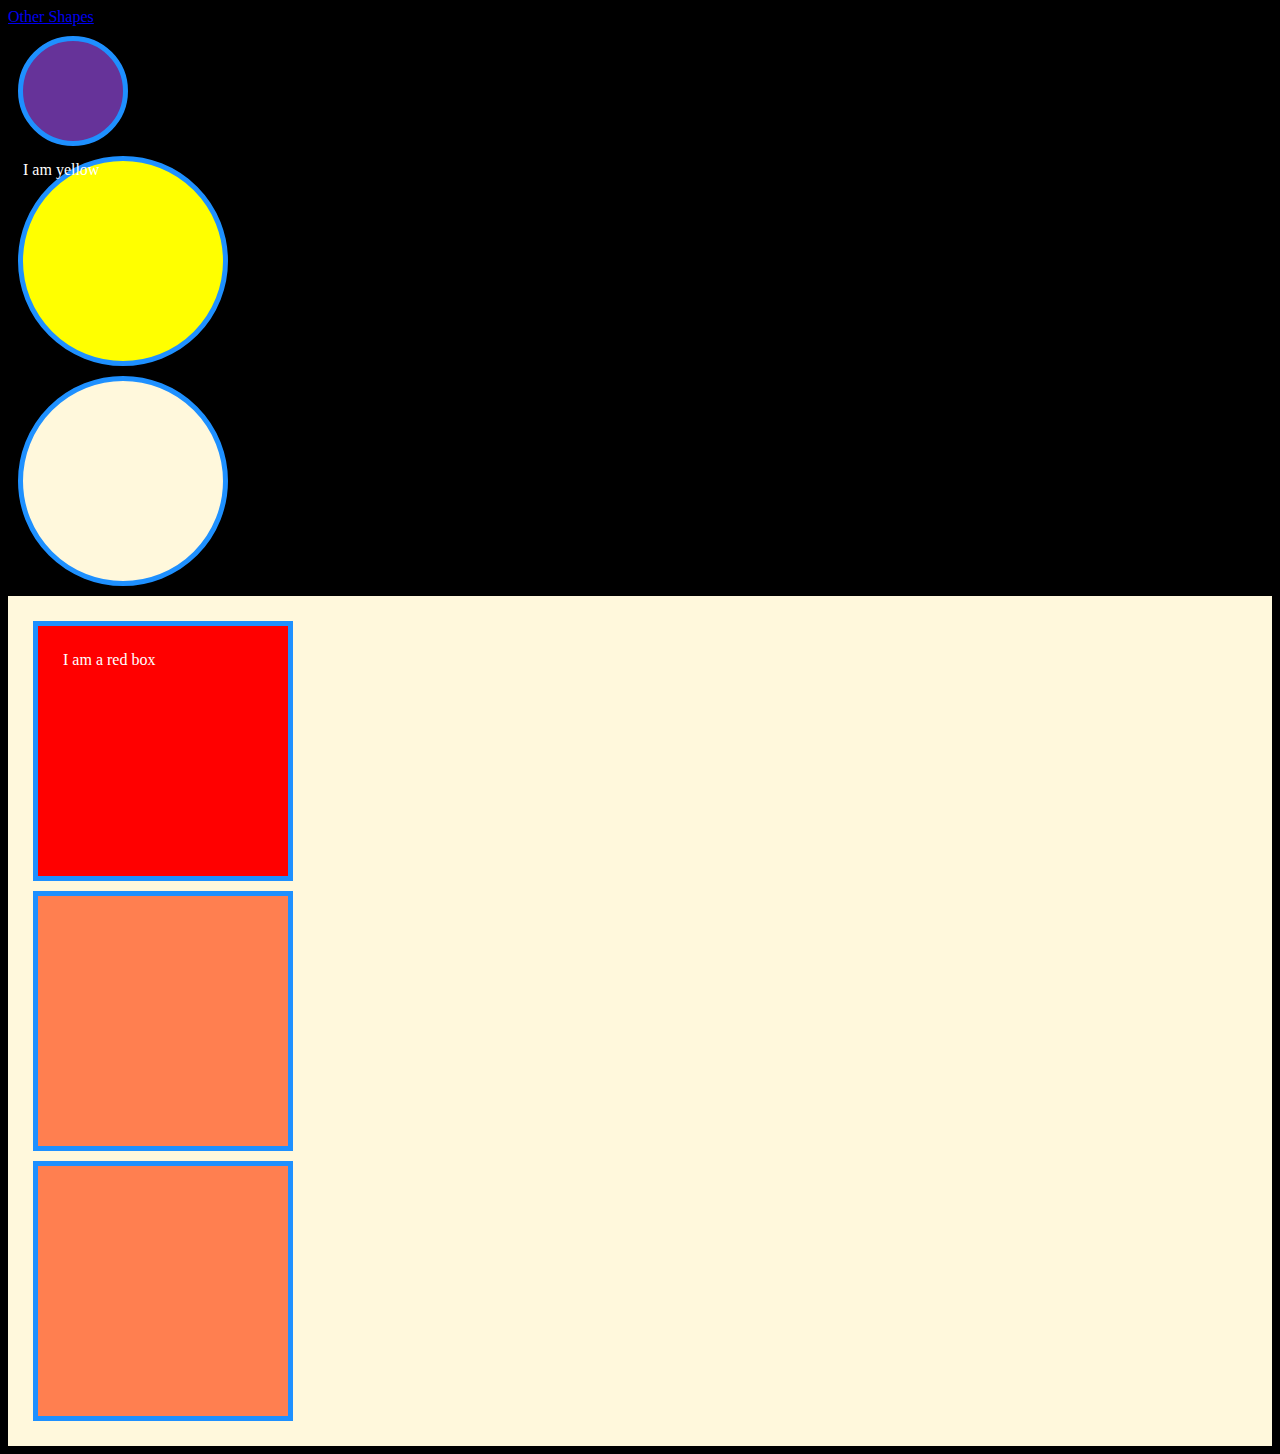
<file: index.html>
<html>
  <head>
    <title>Circles and Squares</title>
    <link rel="stylesheet" href="./styles.css" />
    <style>
      body {
        background-color: black;
      }

      .square {
        background-color: coral;
      }

      div {
        width: 200px;
        height: 200px;
        background-color: beige;
      }

      div {
        background-color: aqua;
      }
    </style>
  </head>
  <body>
    <a href="./other-shapes.html">Other Shapes</a>

    <section id="circles">
      <div class="circle" style="height: 100px; width:100px; background-color: #663399;"></div>
      <div class="circle" id="yellow">I am yellow</div>
      <div class="circle cornsilk"></div>
    </section>
    
    <section class="cornsilk" id="squares">
      <div id="red" class="square">I am a red box</div>
      <div class="square" ></div>
      <div class="square"></div>
    </section>
  </body>
</html>
</file>
<file: styles.css>
body {
  background-color: lightgray;
}

#yellow {
  background-color: yellow;
  color: white
}

#red {
  background-color: red;
  color: white
}

.circle {
  border-radius: 50%;
}

div {
  background-color: blueviolet;
  /* border-style: solid;
  border-width: 5px;
  border-color: dodgerblue; */
  border: 5px solid dodgerblue;
  margin: 10px;
}

#squares {
  padding: 15px;
}

.cornsilk {
  background-color: cornsilk;
}

.square {
  padding: 25px;
}
</file>
